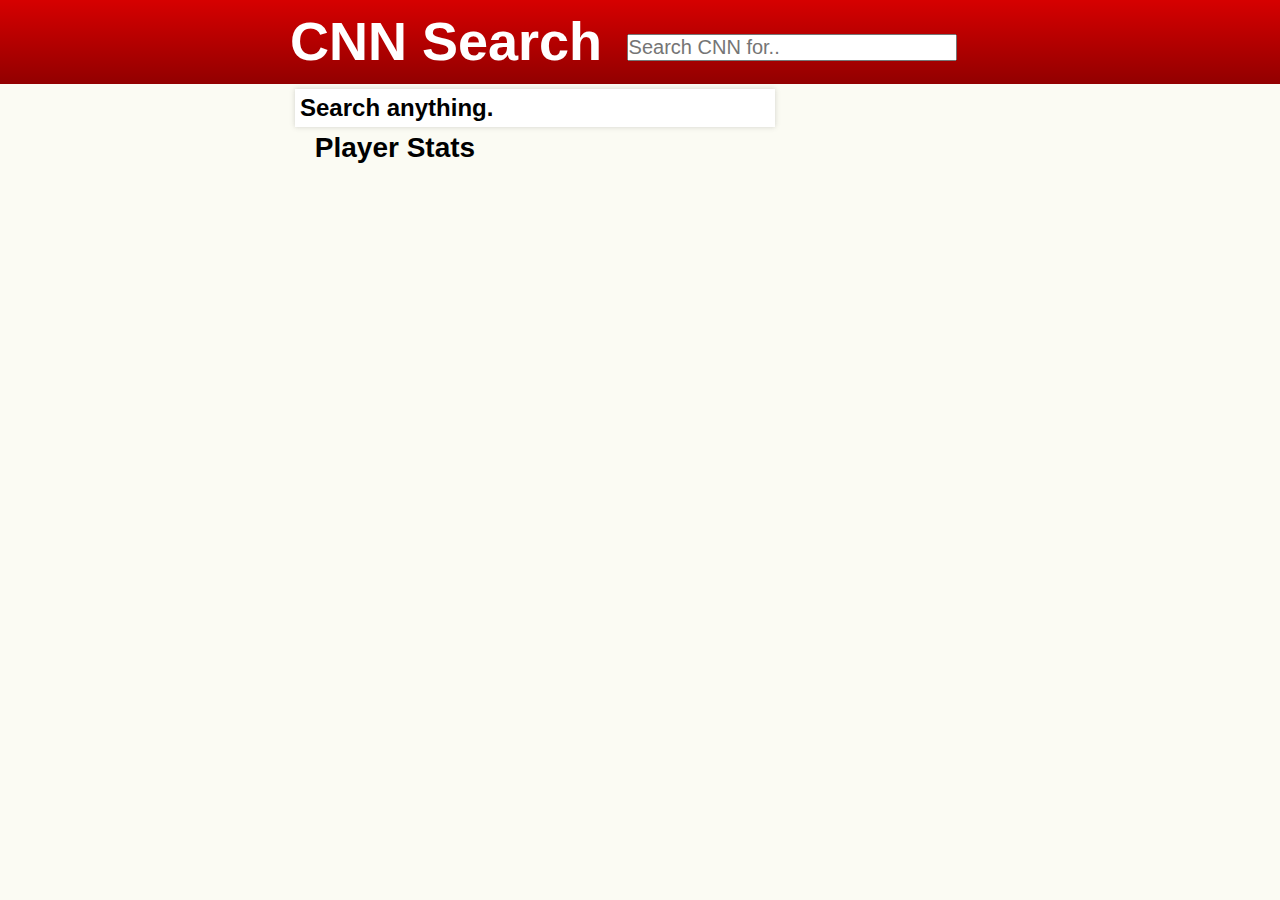
<file: AccessPoint/index.html>
<!DOCTYPE html>
<html>
    <head>
        <title></title>
        <link href="style.css" rel="stylesheet" type="text/css" />
        <link href="index.css" rel="stylesheet" type="text/css" />
    </head>

    <body>
        <div id="header">
            <div class="contained">
                <h1>CNN Search</h1>
                <input id="search" placeholder="Search CNN for..">
                <ul id="autocomplete" style="display:none;">
                </ul>
            </div>
        </div>

        <div id="container" class="contained">
            <div id="resultsContainer">
                <div id="no-results" style="display:none;">
                    <h2>Sorry</h2>
                    <p>Sorry we couldn't find any results for "<span id="searchTerm"></span>".
                </div>
                <div id="results">
                    <div class="result">
                        <h2>Search anything.</h2>
                    </div>
                </div>
                <div id="loader"></div>
            </div>
            <div id="advertisement">
                <p><script type='text/javascript' src='http://ads1.qadabra.com/t?id=38f56c83-11b6-4c71-a31a-bbbf24cfd940&size=120x600'></script></p>
            </div>
            <div id="playerContainer">
                <h2>Player Stats</h2>
                <div id="player">
                    
                </div>
            </div>
        </div>

        <div id="footer" class="contained">
            <div class="contained">

            </div>
        </div>
        <script src="//ajax.googleapis.com/ajax/libs/jquery/1.11.0/jquery.min.js"></script>
        <script src="index.js"></script>
    </body>
</html>
</file>
<file: AccessPoint/style.css>
* {
    margin: 0px;
    padding: 0px;
    box-sizing: border-box;
    position: relative;
    font-family: Arial, sans-serif;
}

body {
    background-color: #fbfbf3;
}

.contained {
    width: 700px;
    margin-left: auto;
    margin-right: auto;
}

#header {
    height: 84px;
    background-image: linear-gradient(to top,#920000,#d60000);
    padding: 10px;
}
    #header h1 {
        font-family: Arial, sans-serif;
        display: inline-block;
        vertical-align: baseline;
        color: white;
        font-size: 54px;
        margin-right: 20px;
    }

#container {
    font-size: 0px;
}
</file>
<file: AccessPoint/index.css>
#header {
    height: 84px;
    background-image: linear-gradient(to top,#920000,#d60000);
    padding: 10px;
}
    #header #search {
        display: inline-block;
        vertical-align: baseline;
    }

    #search, #autocomplete {
        font-size: 15pt;
    }

    #header #search {
        width: 330px;
        bottom: 6px;
    }

    #header #autocomplete {
        widtH: 328px;
        position: absolute;
        background-color: white;
        list-style: none;
        left: 337px;
        top: 51px;
        z-index: 2;
        box-shadow: 0px 0px 5px rgba(89,89,89,.25);
    }
        #autocomplete li {
            padding: 5px;
            cursor: pointer;
        }

        #autocomplete li:hover {
            background-color: rgb(220,220,220);
        }

#container #resultsContainer, #container #playerContainer {
    display: inline-block;
    vertical-align: top;
}

#container #resultsContainer {
    font-size: 12pt;
    width: 70%;
}

    #results .result, #no-results {
        margin: 5px;
        background-color: white;
        box-shadow: 0 0 5px rgba(89,89,89,.25);
        padding: 5px;
    }

    #results .result h2, #no-results h2 {

    }


#container #playerContainer {
    width: 30%;
    font-size: 14pt;
    text-align: center;
}

#player {
    font-size: 14pt;
    text-align: right;
}

#player .stat {
    float: left;
    font-weight: bolder;
}

#player div {
    margin-top: 5px;
}

#resultsContainer.loading #results, #resultsContainer.loading #no-results {
    display: none !important;
}

#resultsContainer.loading #loader {
   display: block;
}

#loader {
    display: none;
    width: 128px;
    height: 128px;
    background: url(loader.GIF);
    background-size: contain;
    text-align: center;
    margin: 100px auto;
}
</file>
